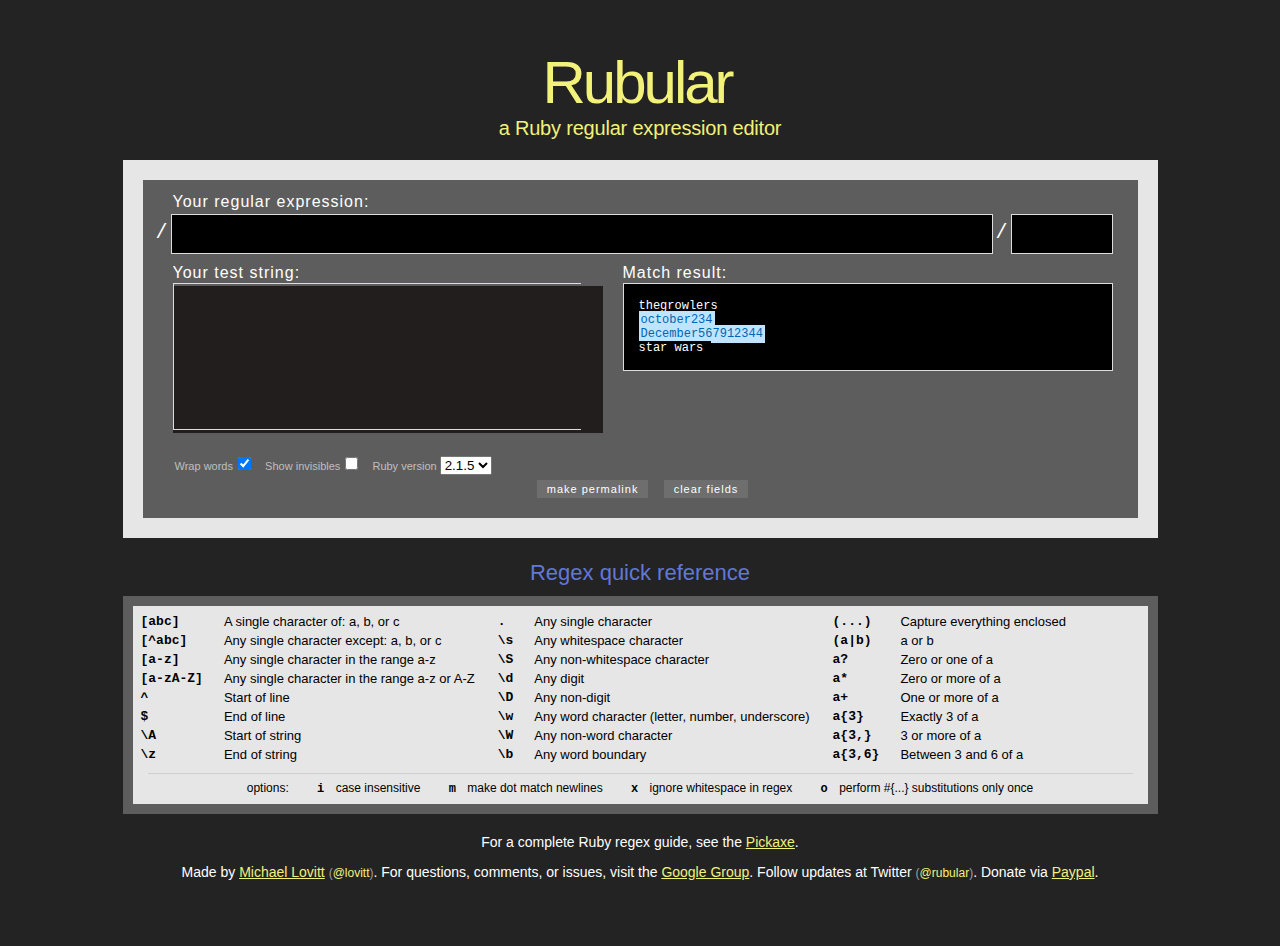
<file: public/img/Rubular_ a Ruby regular expression editor and tester.htm>
<!DOCTYPE html PUBLIC "-//W3C//DTD XHTML 1.0 Transitional//EN" "http://www.w3.org/TR/xhtml1/DTD/xhtml1-transitional.dtd">
<!-- saved from url=(0019)http://rubular.com/ -->
<html xmlns="http://www.w3.org/1999/xhtml" lang="en" class="gr__rubular_com" data-type="freemium"><head><meta http-equiv="Content-Type" content="text/html; charset=UTF-8">
    
  		<title>Rubular: a Ruby regular expression editor and tester</title>
  	<meta name="keywords" content="regular expression, regex, regexp, ruby, rails, programming, development, editor, tester, builder, tool">
    <meta name="description" content="Rubular is a Ruby-based regular expression editor and tester. It&#39;s a handy way to test regular expressions as you write them. Rubular is an especially good fit for Ruby and Rails developers, since it uses Ruby on the server to evaluate regexes, but should also be useful for those working in other programming languages and frameworks (Java, PHP, Python, Javascript, etc.)">
    <script type="text/javascript" async="" src="./Rubular_ a Ruby regular expression editor and tester_files/ga.js"></script><script src="./Rubular_ a Ruby regular expression editor and tester_files/application-9825f7b9ae530c7f7dfba21d4e402d11.js" type="text/javascript"></script>
    <link href="./Rubular_ a Ruby regular expression editor and tester_files/application-f2e156d28da7ea6be432b1cbfbf2f29e.css" media="screen" rel="stylesheet" type="text/css">
    <!--[if lte IE 6]>
      <link href="/assets/iefix-87bd709dbc320679eaa6b932613d4b03.css" media="screen" rel="stylesheet" type="text/css" />
    <![endif]-->
    <meta content="authenticity_token" name="csrf-param">
<meta content="VcxTe4pqQnl2ACl2mev0DL2xe3rGFiOkAcOEuSBkr4o=" name="csrf-token">
		<script type="text/javascript">

  var _gaq = _gaq || [];
  _gaq.push(['_setAccount', 'UA-2302692-1']);
  _gaq.push(['_trackPageview']);

  (function() {
    var ga = document.createElement('script'); ga.type = 'text/javascript'; ga.async = true;
    ga.src = ('https:' == document.location.protocol ? 'https://ssl' : 'http://www') + '.google-analytics.com/ga.js';
    var s = document.getElementsByTagName('script')[0]; s.parentNode.insertBefore(ga, s);
  })();

</script>
  </head>
  <div class="gr-top-z-index gr-top-zero" tabindex="-1"><div class="_44eb54-hoverMenu _44eb54-referral" style="transform: translate(403.5px, 386px);" data-grammarly-reactid=".2"><div class="_44eb54-panel" data-grammarly-reactid=".2.0"><div class="_44eb54-tooltip _44eb54-tooltip_hidden undefined" data-grammarly-reactid=".2.0.0"></div><div class="_44eb54-buttonArea" data-grammarly-reactid=".2.0.1"><div class="_44eb54-btn _44eb54-btn_disable" tabindex="-1" data-grammarly-reactid=".2.0.1.0"></div></div><div class="_44eb54-buttonArea" data-grammarly-reactid=".2.0.2"><div class="_44eb54-referralArea" tabindex="-1" data-grammarly-reactid=".2.0.2.0"><div class="_44eb54-btn _44eb54-btn_referral" data-grammarly-reactid=".2.0.2.0.0"></div><span class="_44eb54-referralText" data-grammarly-reactid=".2.0.2.0.1">Invite Friends</span></div></div><div class="_44eb54-line" data-grammarly-reactid=".2.0.3"></div><div class="_44eb54-buttonArea" data-grammarly-reactid=".2.0.5"><div class="_44eb54-btn _44eb54-btn_grammarly" data-action="editor" tabindex="-1" data-grammarly-reactid=".2.0.5.0"></div></div></div></div></div><div style="visibility: hidden; top: -9999px; position: absolute; opacity: 0;"><div class="_44eb54-hoverMenu _44eb54-referral" style="transform: translate(569.5px, 401px);" data-grammarly-reactid=".1"><div class="_44eb54-panel" data-grammarly-reactid=".1.0"><div class="_44eb54-tooltip _44eb54-tooltip_hidden undefined" data-grammarly-reactid=".1.0.0"></div><div class="_44eb54-buttonArea" data-grammarly-reactid=".1.0.1"><div class="_44eb54-btn _44eb54-btn_disable" tabindex="-1" data-grammarly-reactid=".1.0.1.0"></div></div><div class="_44eb54-buttonArea" data-grammarly-reactid=".1.0.2"><div class="_44eb54-referralArea" tabindex="-1" data-grammarly-reactid=".1.0.2.0"><div class="_44eb54-btn _44eb54-btn_referral" data-grammarly-reactid=".1.0.2.0.0"></div><span class="_44eb54-referralText" data-grammarly-reactid=".1.0.2.0.1">Invite Friends</span></div></div><div class="_44eb54-line" data-grammarly-reactid=".1.0.3"></div><div class="_44eb54-buttonArea" data-grammarly-reactid=".1.0.5"><div class="_44eb54-btn _44eb54-btn_grammarly" data-action="editor" tabindex="-1" data-grammarly-reactid=".1.0.5.0"></div></div></div></div></div><body onload="Rubular.clearFields(&#39;&#39;,&#39;&#39;, &#39;&#39;, &#39;&#39;)" data-gr-c-s-loaded="true">

    <div id="main">

      <h1><a href="http://rubular.com/">Rubular</a></h1>
      <h2>a Ruby regular expression editor</h2>

      <div id="inner" class="gainlayout">

        <div id="ajax_loader_wrapper" style="display: none;"><img alt="Ajax-loader" src="./Rubular_ a Ruby regular expression editor and tester_files/ajax-loader-53c95d088d11de11b87a110abf0ff9c5.gif"></div>

				<div id="form_wrapper">
        <form accept-charset="UTF-8" action="http://rubular.com/regex/do_test" id="test_form" method="post"><div style="margin:0;padding:0;display:inline"><input name="utf8" type="hidden" value="✓"><input name="authenticity_token" type="hidden" value="VcxTe4pqQnl2ACl2mev0DL2xe3rGFiOkAcOEuSBkr4o="></div>
          <label id="regex_label" for="regex">Your regular expression:</label><br>

          <span class="slash">/</span><input id="regex" name="regex" size="80" tabindex="1" type="text"><span class="slash">/</span><input id="options" name="options" size="8" tabindex="2" type="text"><br>

          <div id="test_and_result" class="gainlayout">
            <div id="test_string">

              <div id="inner_test_string_wrapper" style="width: auto; overflow: hidden;">
                <label for="test">Your test string:</label>
                <grammarly-ghost spellcheck="false"><div style="position: absolute; color: transparent; overflow: hidden; white-space: pre-wrap; border-radius: 0px; box-sizing: content-box; height: 125px; width: 408px; z-index: 0; padding: 10px; margin: 22px 0px 4px; border: 1px solid transparent; top: 0px; left: 0px; background: none 0% 0% / auto repeat scroll padding-box border-box rgb(34, 30, 30);" data-id="97785a07-3722-4617-d08c-89e47a4afc6c" data-gramm_id="97785a07-3722-4617-d08c-89e47a4afc6c" data-gramm="gramm" data-gramm_editor="true" class="gr_ver_2" data-grammarly-reactid=".5" contenteditable="true"><span style="display:inline-block;line-height:normal;color:transparent;overflow:hidden;text-align:left;float:initial;clear:none;box-sizing:border-box;vertical-align:baseline;white-space:pre-wrap;width:100%;margin:0;padding:0;border:0;font:normal normal normal normal 12px / normal monaco, courier;font-size:12px;font-family:monaco, courier;letter-spacing:normal;text-shadow:none;height:145px;" data-grammarly-reactid=".5.0"><gr_block p="0,51" style="display: inline;">thegrowlers<br>october234<br>December567912344<br>star wars&nbsp;</gr_block></span><br data-grammarly-reactid=".5.1"></div></grammarly-ghost><textarea cols="56" id="test" name="test" rows="10" tabindex="3" data-gramm="true" data-txt_gramm_id="97785a07-3722-4617-d08c-89e47a4afc6c" data-gramm_id="97785a07-3722-4617-d08c-89e47a4afc6c" spellcheck="false" data-gramm_editor="true" style="z-index: auto; position: relative; line-height: normal; font-size: 12px; transition: none; background: transparent !important;"></textarea><grammarly-btn><div style="z-index: 2; opacity: 1; transform: translate(399px, 138px);" class="_9b5ef6-textarea_btn _9b5ef6-show _9b5ef6-field_hovered" data-grammarly-reactid=".0"><div class="_9b5ef6-transform_wrap" data-grammarly-reactid=".0.0"><div title="Protected by Grammarly" class="_9b5ef6-status" data-grammarly-reactid=".0.0.0">&nbsp;</div></div></div></grammarly-btn>

                <div id="test_controls">
    							<span id="test_settings">
    								<label>Wrap words <input checked="checked" id="word_wrap" name="word_wrap" type="checkbox" value="1"></label>
    								<label>Show invisibles <input id="show_invisibles" name="show_invisibles" type="checkbox" value="1"></label>
    								<label>Ruby version <select id="ruby_version" name="ruby_version"><option value="ruby_2_1_5" selected="selected">2.1.5</option>
<option value="ruby_1_9_3">1.9.3</option>
<option value="ruby_1_8_7">1.8.7</option></select></label>
    							</span>

                  <!--
    							<div style="padding-top:5px">
      							<div id="insert_links">
      							  <span>Pro Tip: press <strong>Control+Shift+S</strong> to insert a tab</span>
      							</div>
      						</div>
        					-->
      					</div>

              </div>
            </div>

            <div id="result">  <span class="result_label">Match result:</span>
  <div id="match_string" class=""><span id="match_string_inner">thegrowlers<br><span class="match">october234</span><br><span class="match">December567912344</span><br>star wars </span></div>

</div>
          </div>

</form>				</div>

				<div id="ajax_note" style="display:none"></div>

				<div class="form_controls">
					<a href="http://rubular.com/#" onclick="Rubular.makePermalink(); return false;">make permalink</a>
        	<a href="http://rubular.com/#" onclick="Rubular.clearFields(); return false;">clear fields</a>
				</div>

      </div>

			<h3>Regex quick reference</h3>

<div id="quickref">

  <div style="float:left">

    <table>
      <tbody><tr>
        <td><code>[abc]</code></td>
        <td>A single character of: a, b, or c</td>
      </tr>
      <tr>
        <td><code>[^abc]</code></td>
        <td>Any single character except: a, b, or c</td>
      </tr>
      <tr>
        <td><code>[a-z]</code></td>
        <td>Any single character in the range a-z</td>
      </tr>
      <tr>
        <td><code>[a-zA-Z]</code></td>
        <td>Any single character in the range a-z or A-Z</td>
      </tr>
      <tr>
        <td><code>^</code></td>
        <td>Start of line</td>
      </tr>
      <tr>
        <td><code>$</code></td>
        <td>End of line</td>
      </tr>
      <tr>
        <td><code>\A</code></td>
        <td>Start of string</td>
      </tr>
      <tr>
        <td><code>\z</code></td>
        <td>End of string</td>
      </tr>
    </tbody></table>
  </div>

  <div style="float:left">
    <table>
      <tbody><tr>
        <td><code>.</code></td>
        <td>Any single character</td>
      </tr>
    <tr>
      <td><code>\s</code></td>
      <td>Any whitespace character</td>
    </tr>
    <tr>
      <td><code>\S</code></td>
      <td>Any non-whitespace character</td>
    </tr>
    <tr>
      <td><code>\d</code></td>
      <td>Any digit</td>
    </tr>
    <tr>
      <td><code>\D</code></td>
      <td>Any non-digit</td>
    </tr>
    <tr>
      <td><code>\w</code></td>
      <td>Any word character (letter, number, underscore)</td>
    </tr>
    <tr>
      <td><code>\W</code></td>
      <td>Any non-word character</td>
    </tr>
    <tr>
      <td><code>\b</code></td>
      <td>Any word boundary</td>
    </tr>
  </tbody></table>
</div>

<table>
  <tbody><tr>
    <td><code>(...)</code></td>
    <td>Capture everything enclosed</td>
  </tr>
  <tr>
    <td><code>(a|b)</code></td>
    <td>a or b</td>
  </tr>
  <tr>
    <td><code>a?</code></td>
    <td>Zero or one of a</td>
  </tr>
  <tr>
    <td><code>a*</code></td>
    <td>Zero or more of a</td>
  </tr>
  <tr>
    <td><code>a+</code></td>
    <td>One or more of a</td>
  </tr>
  <tr>
    <td><code>a{3}</code></td>
    <td>Exactly 3 of a</td>
  </tr>
  <tr>
    <td><code>a{3,}</code></td>
    <td>3 or more of a</td>
  </tr>
  <tr>
    <td><code>a{3,6}</code></td>
    <td>Between 3 and 6 of a</td>
  </tr>
</tbody></table>

<div id="regex_options" style="text-align:center">
	<p>
		options:
		<code>i</code> case insensitive
		<code>m</code> make dot match newlines
		<code>x</code> ignore whitespace in regex
		<code>o</code> perform #{...} substitutions only once
	</p>
</div>

</div>
      <div id="birdseed" class="birdseed">

	<p>
	For a complete Ruby regex guide, see the <a href="http://www.ruby-doc.org/docs/ProgrammingRuby/html/language.html#UJ">Pickaxe</a>.
	</p>

  <p>Made by <a href="http://lovitt.net/">Michael Lovitt</a> <span class="birdseed_note">(<a href="http://twitter.com/lovitt">@lovitt</a>)</span>. For questions, comments, or issues, visit the <a href="http://groups.google.com/group/rubular">Google Group</a>. Follow updates at Twitter <span class="birdseed_note">(<a href="http://twitter.com/rubular">@rubular</a>)</span>. Donate via <a href="https://www.paypal.com/cgi-bin/webscr?cmd=_donations&amp;business=C86W2J2FYMSQ8&amp;lc=US&amp;item_name=Rubular%20regular%20expression%20editor&amp;currency_code=USD&amp;bn=PP%2dDonationsBF%3abtn_donate_SM%2egif%3aNonHosted">Paypal</a>.</p><p></p>

  </div>

	<div id="modal_birdseed" class="birdseed">
		You're using <a href="http://rubular.com/" target="_blank">Rubular</a> in modal mode.
	</div>

</div>

  
</body><div style="visibility: hidden; top: -9999px; position: absolute; opacity: 0;"></div><div style="visibility: hidden; top: -9999px; position: absolute; opacity: 0;"></div><span class="gr__tooltip"><span class="gr__tooltip-content"></span><i class="gr__tooltip-logo"></i><span class="gr__triangle"></span></span><div><div class="gr_-editor" style="display:none;" data-grammarly-reactid=".3"><div class="gr_-editor_back" data-grammarly-reactid=".3.0"></div><iframe class="gr_-ifr gr-_dialog-content gr-freemium-ifr" data-grammarly-reactid=".3.1" style="background: transparent;" src="./Rubular_ a Ruby regular expression editor and tester_files/saved_resource.html"></iframe></div></div><grammarly-card><div tabindex="-1" style="top: 299px; left: 155.5px; visibility: hidden;" class="gr-grammar-card" data-grammarly-reactid=".4"><span style="margin-left: 39.6016px;" class="gr-grammar-card_triangle" data-grammarly-reactid=".4.0"></span><div class="gr-grammar-card_footer" data-grammarly-reactid=".4.5"><div class="gr-grammar-card_link" tabindex="-1" data-action="editor" data-grammarly-reactid=".4.5.0">Correct with Grammarly</div><div class="gr-grammar-card_btn-close gr-grammar-card_ignore" data-action="ignore" data-grammarly-reactid=".4.5.2">Ignore</div></div></div></grammarly-card></html>
</file>
<file: public/img/Rubular_ a Ruby regular expression editor and tester_files/application-f2e156d28da7ea6be432b1cbfbf2f29e.css>
body{font-family:futura, helvetica, arial;font-size:19px;background-color:#232323}form{margin:0px;padding:0px}#form_wrapper{border-bottom:1px solid #5E5D5E;min-height:270px}a{color:#ffffff}a:hover{text-decoration:none}h1{margin-bottom:0px;padding-bottom:0px;padding-top:0px;margin-top:18px;font-size:60px;font-weight:normal;letter-spacing:-3px;margin-left:-6px}h1 a,.birdseed_note a{color:#F2F179;text-decoration:none}h1 a:hover,.birdseed_note a:hover{color:#FFFFAA}h2{margin-top:0px;padding-top:0px;font-size:20px;font-weight:normal;color:#F2F179;margin-bottom:20px;letter-spacing:-0.01em}h3{color:#6178D8;font-weight:normal;margin-bottom:10px;font-size:22px;margin-top:22px}#main{width:1035px;margin-left:auto;margin-right:auto;text-align:center}#inner{position:relative;text-align:left;border:20px solid #e6e6e6;padding:10px;padding-right:15px;margin-left:auto;margin-right:auto;background-color:#5E5D5E;color:#ffffff}#match_string.match_string_nowrap{white-space:pre}#match_string,#match_captures,input[type="text"],textarea,.slash{font-size:12px;font-family:monaco, courier}#match_captures table{border-collapse:collapse;margin:5px}#match_captures table th{font-family:futura, helvetica, arial;font-variant:small-caps;color:#84bde7;font-size:12px;padding-top:10px;font-weight:normal}#match_captures table th:first-child{padding-top:5px}#match_captures table tbody tr:first-child td{padding-top:10px}#match_captures table tbody tr:nth-last-child(1) td{padding-bottom:10px}#match_captures table tr td:nth-child(1){padding-top:4px}#match_captures table tr td:nth-child(2){padding-left:8px;padding-top:4px}#match_captures td.named_group span{font-size:12px;padding:1px 2px 1px 2px;background-color:#F2F179;color:#000}#match_string,#match_captures{border:1px solid #DDDDDD;padding:15px;background-color:#000000;color:#ffffff;margin-bottom:10px}#match_string,#match_captures{margin-top:1px}#match_string{white-space:pre-wrap;word-wrap:break-word}#match_captures{padding-top:5px;padding-bottom:5px}#match_string_inner{background-color:#000000}code{font-family:monaco, courier;font-weight:bold}#regex{width:800px}#options{width:80px}.slash{font-size:20px;margin-left:3px;margin-right:3px}#form_wrapper input[type="text"]{font-size:16px}#form_wrapper input[type="text"],#form_wrapper textarea{background-color:#000000;color:#ffffff;padding:10px;border:1px solid #DDDDDD}.match{padding:2px;color:#0066B3;background-color:#BFE4FF}#test_and_result{margin-top:10px;margin-left:20px;margin-right:3px;text-align:left;position:relative}#test_string{float:left;padding-left:0px;width:408px;height:165px}input[type="text"]:focus,#test_string textarea:focus{background-color:#221e1e !important}#test_string textarea{width:100%;height:125px;margin-bottom:4px}#result{margin-left:450px;width:490px;margin-bottom:0px}.notice,.error{padding:20px;position:relative;font-size:16px;text-align:center;margin-bottom:26px}.notice{top:18px;border:10px solid #779A73;background-color:#CDF3C9;color:#283A26}.notice a{color:#283A26}.error{top:50px;background-color:#FDD2D2;border:10px solid #D37979;color:#4D3838}label,.result_label{letter-spacing:1px;font-size:16px}#ajax_note{clear:both;text-align:center;color:#F2F179;font-size:14px;padding:0px;margin:0px;margin-top:13px;margin-bottom:0px;margin-left:auto;margin-right:auto;width:550px}#ajax_note a{color:#F2F179}.form_controls{clear:both;text-align:center;padding-bottom:10px;padding-top:15px}.form_controls a{background-color:#6E6E6E;padding:3px 10px 3px 10px;margin-left:10px;font-size:11px;letter-spacing:1px;text-decoration:none}.form_controls a:hover{background-color:#8B8B8B}#regex_label{padding-left:20px;line-height:24px}#quickref{text-align:left;background-color:#e6e6e6;border:10px solid #5E5D5E;font-size:13px;padding:5px}#quickref td{padding-right:18px}.birdseed{margin-top:20px;color:#ffffff;font-size:14px}.birdseed a{color:#F2F179}.birdseed_note{font-size:12px;color:#9F9F9F}.birdseed_note a{text-decoration:none}#ajax_loader_wrapper{position:absolute;bottom:10px;right:10px}#ad{margin-top:20px}#regex_options{margin-top:8px;margin-left:10px;margin-right:10px;border-top:1px solid #cecece;padding-top:4px;font-size:12px}#regex_options p{margin:3px}#regex_options code{margin-left:25px;margin-right:8px}#modal_birdseed{display:none}#insert_links,#test_settings,#test_settings label{padding:2px}#insert_links,#test_settings,#test_settings label{font-family:futura, helvetica, arial;font-size:11px}#test_settings input{padding:0px;margin:0px;margin-left:2px}#test_settings label{color:#BFBFBF;letter-spacing:0px;padding-left:9px}#test_settings label:nth-child(1){padding-left:0px}#insert_links{padding-top:6px;font-size:10px;color:#283A26}#insert_links span{background-color:#CDF3C9;padding:2px 2px 2px 3px}#test{margin-top:1px}#notice{margin-top:-10px;background-color:#FFFFAA;border:4px solid #BEBF83;border-top:0px;font-size:13px;padding:5px;padding-top:7px;color:#1F1F13;width:920px;margin-left:auto;margin-right:auto}#notice a{color:#1F1F13}.invis_char{color:#5F5F5F}.match .invis_char{color:#0066B3}
</file>
